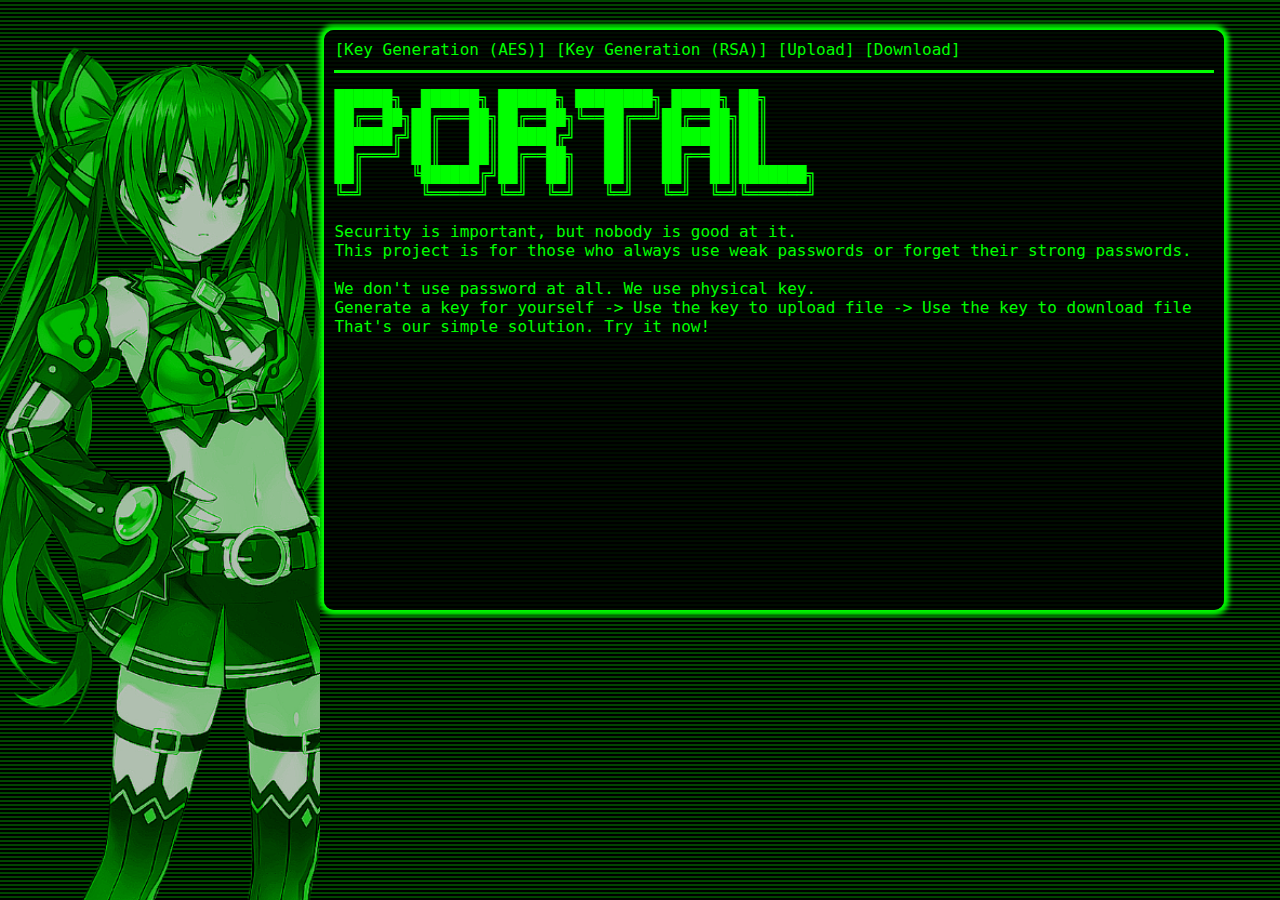
<file: index.html>
<!DOCTYPE HTML>
<html>
<head>
	<meta charset="UTF-8">
	<title>Portal</title>
	<link rel="stylesheet" href="css/main.css" />
	<script src="https://ajax.googleapis.com/ajax/libs/jquery/2.1.4/jquery.min.js"></script>

	<!-- QR code generator library-->
	<script src="js/qr-encode/qrcode.js"></script>
	
	<!-- QR code scanner library-->
	<script src="js/qr-decode/grid.js"></script>
	<script src="js/qr-decode/version.js"></script>
	<script src="js/qr-decode/detector.js"></script>
	<script src="js/qr-decode/formatinf.js"></script>
	<script src="js/qr-decode/errorlevel.js"></script>
	<script src="js/qr-decode/bitmat.js"></script>
	<script src="js/qr-decode/datablock.js"></script>
	<script src="js/qr-decode/bmparser.js"></script>
	<script src="js/qr-decode/datamask.js"></script>
	<script src="js/qr-decode/rsdecoder.js"></script>
	<script src="js/qr-decode/gf256poly.js"></script>
	<script src="js/qr-decode/gf256.js"></script>
	<script src="js/qr-decode/decoder.js"></script>
	<script src="js/qr-decode/qrcode.js"></script>
	<script src="js/qr-decode/findpat.js"></script>
	<script src="js/qr-decode/alignpat.js"></script>
	<script src="js/qr-decode/databr.js"></script>

	<!-- BigInteger library-->
	<script src="js/jsbn/jsbn.js"></script>
	<script src="js/jsbn/jsbn2.js"></script>
	<script src="js/jsbn/prng4.js"></script>
	<script src="js/jsbn/rng.js"></script>
	
	<!-- Crypto implementation and main code-->
	<script src="js/aes.js"></script>
	<script src="js/rsa.js"></script>
	<script src="js/main.js"></script>
	<script src="js/gui.js"></script>
</head>
<body>
	<div class="wrapper">
		<div class="side">
		</div>
		<div class="main">
			<div class="block">
				<div id="bar">
					<span display="aeskey.html">[Key Generation (AES)]</span>
					<span display="rsakey.html">[Key Generation (RSA)]</span>
					<span display="up.html">[Upload]</span>
					<span display="down.php">[Download]</span>
				</div>
				<div id="display">
					<pre>
██████╗  ██████╗ ██████╗ ████████╗ █████╗ ██╗     
██╔══██╗██╔═══██╗██╔══██╗╚══██╔══╝██╔══██╗██║     
██████╔╝██║   ██║██████╔╝   ██║   ███████║██║     
██╔═══╝ ██║   ██║██╔══██╗   ██║   ██╔══██║██║     
██║     ╚██████╔╝██║  ██║   ██║   ██║  ██║███████╗
╚═╝      ╚═════╝ ╚═╝  ╚═╝   ╚═╝   ╚═╝  ╚═╝╚══════╝

Security is important, but nobody is good at it.
This project is for those who always use weak passwords or forget their strong passwords.

We don't use password at all. We use physical key.
Generate a key for yourself -> Use the key to upload file -> Use the key to download file
That's our simple solution. Try it now!
					</pre>
				</div>
			</div>
		</div>
	</div>
</body>
</html>
</file>
<file: css/main.css>
* {
	font-family: Consolas, monospace;
}
body {
	overflow: hidden;
	margin: 0;
	padding: 0;
	color: #0f0;
	background-image: url("../image/background.png");
}
a {
	color: #88c;
	text-decoration: none;
}
a:hover {
	color: #ccf;
	text-decoration: underline;
}
iframe {
	width: 100%;
	height: 100%;
}
input, button, textarea, select {
	color: #0f0;
	border-color: #0f0;
	background-color: transparent;
}
option {
	background-color: #000;
}
.wrapper {
	position: absolute;
	top: 0;
	bottom: 0;
	width: 100%;
}
.side {
	position: absolute;
	top: 0;
	bottom: 0;
	width: 25%;
	background-image: url("../image/side.png");
	background-position: center;
	background-size: cover;
}
.main {
	position: absolute;
	top: 0;
	bottom: 0;
	right: 2%;
	width: 75%;
}
.block {
	overflow: hidden;
	padding: 10px;
	margin: 30px;
	background-color: rgba(0,0,0,0.8);
	border-radius: 10px;
	box-shadow: 0 0 5px 5px #0f0;
	height: 560px;
}
#bar {
	height: 30px;
	border-bottom-color: #0f0;
	border-bottom-style: solid;
	margin-bottom: 1%;
}
#display {
	margin-top: 1%;
}
#error {
	color: #f00;
}
</file>
